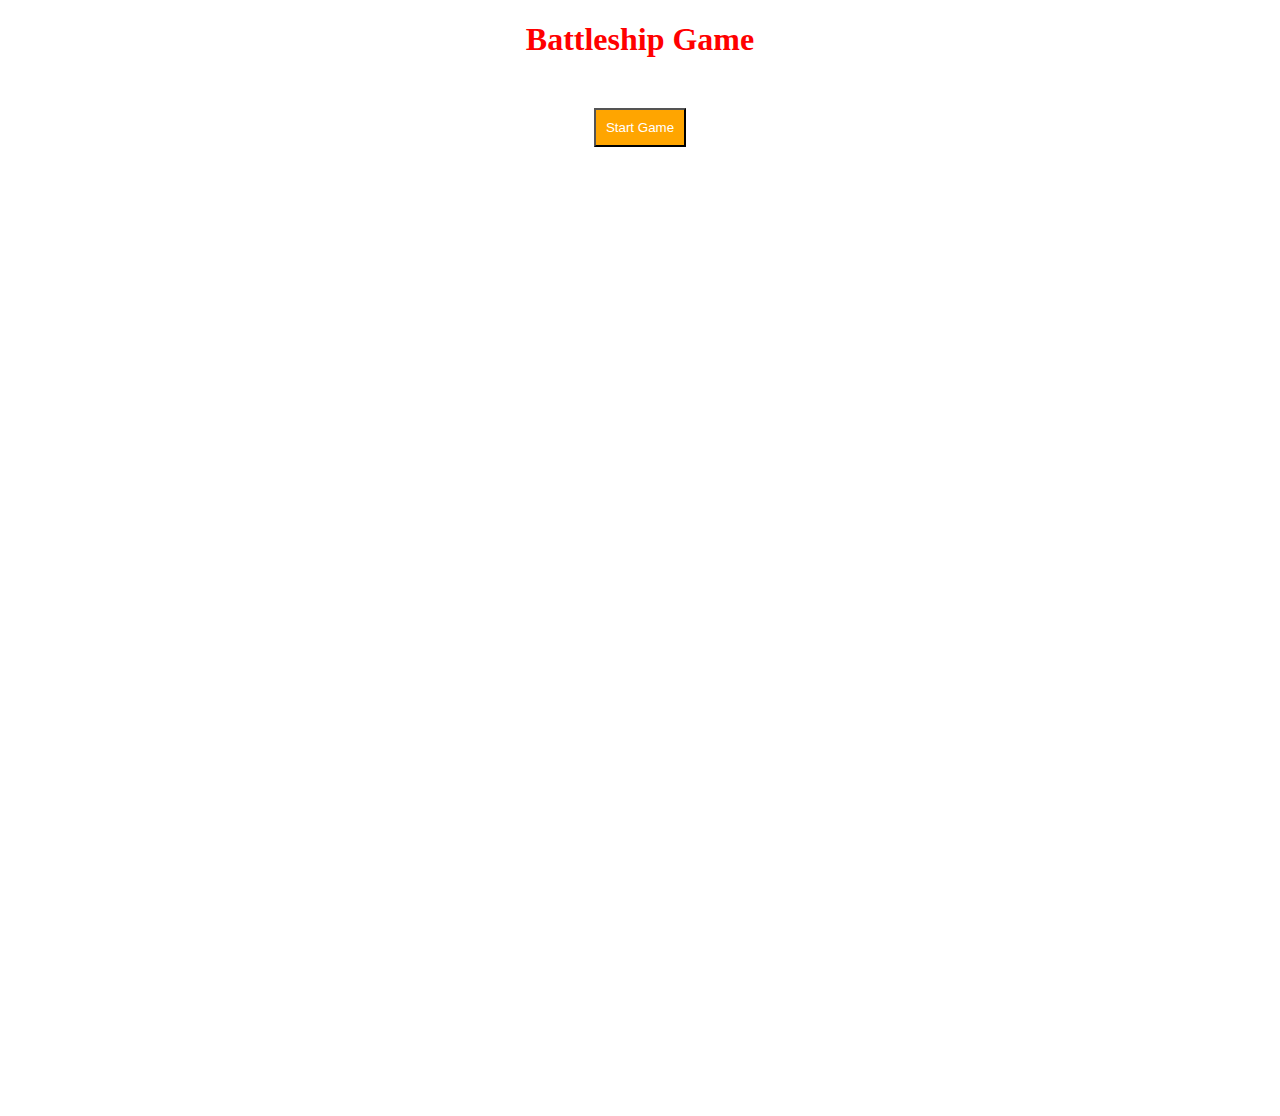
<file: index1.html>
<!DOCTYPE html>
<html lang="en">
<head>
    <meta charset="UTF-8">
    <meta name="viewport" content="width=device-width, initial-scale=1.0">
    <link rel="stylesheet" href="style.css">
    <title>BattleShip Game</title>
</head>
<body>
    <h1 class="title">
        Battleship Game
    </h1>
    <div id="start-screen">
        <button class='start-game' onclick="startGame()">Start Game</button>
    </div>
    <div id="game-screen">
        <div class="game-area">
            <div id="player1-container"></div>
            <h2>Player1 water body</h2>
        </div>
        <div id="player2-container"></div>
            <h2>Player2 water body</h2>   
        </div>
    </div>
    <div class="message-area">
        <div id="message-container"></div>
    </div>
    <script src="script.js"></script>

</body>
</html>
</file>
<file: style.css>
body {
    background-color: white;
}
h1 {
    color: red 
}
#start-screen {
    width: 100%;
    height: 100VH;
}
.start-game {
    background-color: orange;
    color: white;
    padding: 10px;
    margin: 50px auto;
    display: flex;
    cursor: pointer;
}
.title {
    text-align: center;
}

#game-screen {
    width: 100%;
    height: 100VH;
    display: none;
    flex-direction: column;
    gap: 20px;
}

.game-area {
    display: flex;
    flex-direction: row;
    justify-content: space-evenly;
}

.message-area {
    display: flex;
    justify-content: center;
    align-items: center;
    height: 100px;
}

#player2-container .water-table tr td.WATER,
#player2 .water-table tr td.SHIP {
    cursor: pointer;
}

.water-table tr td {
    width: 30px;
    height: 30px;
    border: 2px solid;
}

.water-table tr td.WATER,
.water-table tr td.SHIP {
    background-color: skyblue;
}

.water-table tr td.WATER_HIT {
    background-color: skyblue;
    cursor: not-allowed;
    /* pointer-events: none; */
}
.water-table tr td.WATER_HIT::after {
    content: 'x';
    font-size: 25px;
    color: black;
    text-align: center;
    display: block;
}

.water-table tr td.SHIP_HIT {
    background-color: coral;
    cursor: not-allowed;
    /* pointer-events: none; */
}

.water-table tr td.SHIP_HIT::after {
    content: "\2713";
    font-size: 25px;
    color: black;
    text-align: center;
    display: block;
}
</file>
